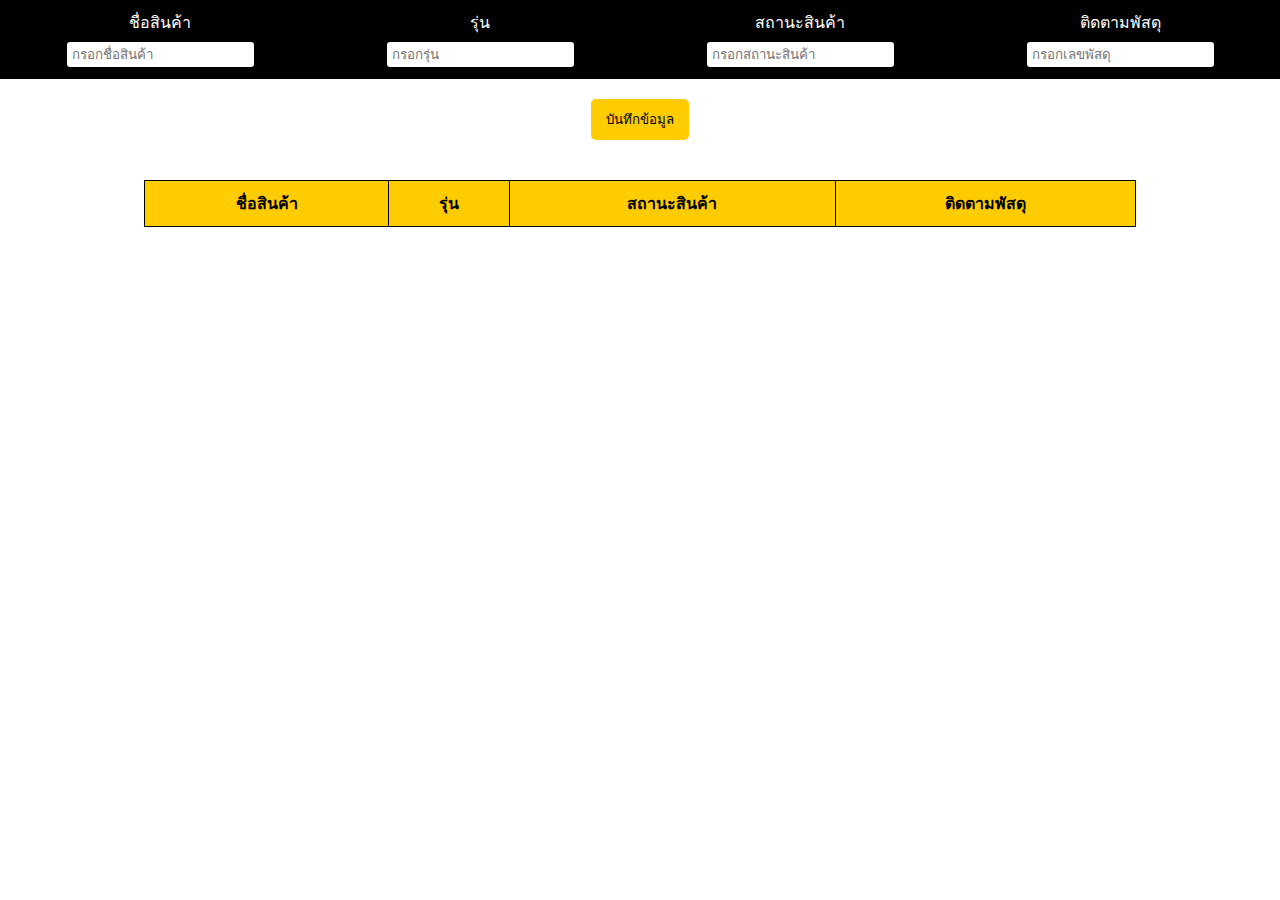
<file: index.html>
<!DOCTYPE html>
<html lang="en">
<head>
  <meta charset="UTF-8">
  <meta name="viewport" content="width=device-width, initial-scale=1.0">
  <title>Product Page</title>
  <link rel="stylesheet" href="styles.css">
</head>
<body>
  <header>
    <nav>
      <ul>
        <li>
          <label for="productName">ชื่อสินค้า</label>
          <input type="text" id="productName" placeholder="กรอกชื่อสินค้า">
        </li>
        <li>
          <label for="productModel">รุ่น</label>
          <input type="text" id="productModel" placeholder="กรอกรุ่น">
        </li>
        <li>
          <label for="productStatus">สถานะสินค้า</label>
          <input type="text" id="productStatus" placeholder="กรอกสถานะสินค้า">
        </li>
        <li>
          <label for="tracking">ติดตามพัสดุ</label>
          <input type="text" id="tracking" placeholder="กรอกเลขพัสดุ">
        </li>
      </ul>
    </nav>
  </header>

  <section class="form-section">
    <button id="saveBtn">บันทึกข้อมูล</button>
  </section>

  <section class="table-section">
    <table id="dataTable">
      <thead>
        <tr>
          <th>ชื่อสินค้า</th>
          <th>รุ่น</th>
          <th>สถานะสินค้า</th>
          <th>ติดตามพัสดุ</th>
        </tr>
      </thead>
      <tbody>
        <!-- Data will be dynamically inserted here -->
      </tbody>
    </table>
  </section>

  <script src="candy.js"></script>
</body>
</html>
</file>
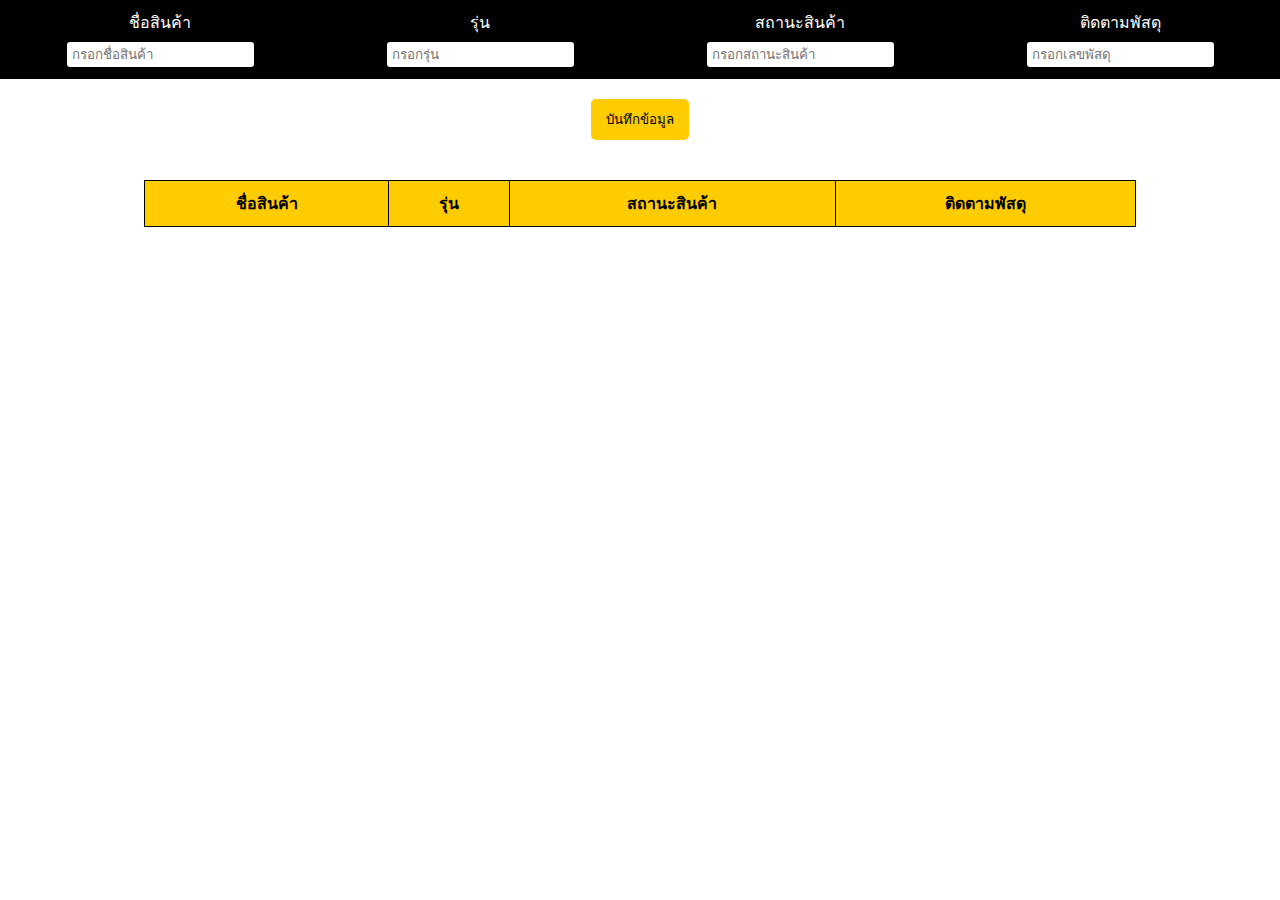
<file: Frontend/index.html>
<!DOCTYPE html>
<html lang="en">
<head>
  <meta charset="UTF-8">
  <meta name="viewport" content="width=device-width, initial-scale=1.0">
  <title>Product Page</title>
  <link rel="stylesheet" href="styles.css">
</head>
<body>
  <header>
    <nav>
      <ul>
        <li>
          <label for="productName">ชื่อสินค้า</label>
          <input type="text" id="productName" placeholder="กรอกชื่อสินค้า">
        </li>
        <li>
          <label for="productModel">รุ่น</label>
          <input type="text" id="productModel" placeholder="กรอกรุ่น">
        </li>
        <li>
          <label for="productStatus">สถานะสินค้า</label>
          <input type="text" id="productStatus" placeholder="กรอกสถานะสินค้า">
        </li>
        <li>
          <label for="tracking">ติดตามพัสดุ</label>
          <input type="text" id="tracking" placeholder="กรอกเลขพัสดุ">
        </li>
      </ul>
    </nav>
  </header>

  <section class="form-section">
    <button id="saveBtn">บันทึกข้อมูล</button>
  </section>

  <section class="table-section">
    <table id="dataTable">
      <thead>
        <tr>
          <th>ชื่อสินค้า</th>
          <th>รุ่น</th>
          <th>สถานะสินค้า</th>
          <th>ติดตามพัสดุ</th>
        </tr>
      </thead>
      <tbody>
        <!-- Data will be dynamically inserted here -->
      </tbody>
    </table>
  </section>

  <script src="candy.js"></script>
</body>
</html>
</file>
<file: styles.css>
* {
    margin: 0;
    padding: 0;
    box-sizing: border-box;
  }
  
  body {
    font-family: Arial, sans-serif;
    background-color: #fff;
    color: #000;
  }
  
  header {
    background-color: #000;
    padding: 10px 0;
  }
  
  nav ul {
    display: flex;
    justify-content: space-around;
    align-items: center;
    list-style: none;
  }
  
  nav ul li {
    display: flex;
    flex-direction: column;
    align-items: center;
  }
  
  nav ul li label {
    color: #fff;
    margin-bottom: 5px;
  }
  
  nav ul li input {
    padding: 5px;
    border: 2px solid #000;
    border-radius: 5px;
  }
  
  .form-section {
    margin: 20px;
    display: flex;
    justify-content: center;
    align-items: center;
  }
  
  button {
    padding: 10px 15px;
    background-color: #ffcc00;
    border: none;
    border-radius: 5px;
    cursor: pointer;
  }
  
  button:hover {
    background-color: #000;
    color: #fff;
  }
  
  .table-section {
    margin: 20px;
    display: flex;
    justify-content: center;
  }
  
  table {
    width: 80%;
    border-collapse: collapse;
    margin-top: 20px;
  }
  
  table, th, td {
    border: 1px solid black;
    text-align: center;
  }
  
  th, td {
    padding: 10px;
  }
  
  th {
    background-color: #ffcc00;
  }
  
  td {
    background-color: #fff;
  }
</file>
<file: Frontend/styles.css>
* {
    margin: 0;
    padding: 0;
    box-sizing: border-box;
  }
  
  body {
    font-family: Arial, sans-serif;
    background-color: #fff;
    color: #000;
  }
  
  header {
    background-color: #000;
    padding: 10px 0;
  }
  
  nav ul {
    display: flex;
    justify-content: space-around;
    align-items: center;
    list-style: none;
  }
  
  nav ul li {
    display: flex;
    flex-direction: column;
    align-items: center;
  }
  
  nav ul li label {
    color: #fff;
    margin-bottom: 5px;
  }
  
  nav ul li input {
    padding: 5px;
    border: 2px solid #000;
    border-radius: 5px;
  }
  
  .form-section {
    margin: 20px;
    display: flex;
    justify-content: center;
    align-items: center;
  }
  
  button {
    padding: 10px 15px;
    background-color: #ffcc00;
    border: none;
    border-radius: 5px;
    cursor: pointer;
  }
  
  button:hover {
    background-color: #000;
    color: #fff;
  }
  
  .table-section {
    margin: 20px;
    display: flex;
    justify-content: center;
  }
  
  table {
    width: 80%;
    border-collapse: collapse;
    margin-top: 20px;
  }
  
  table, th, td {
    border: 1px solid black;
    text-align: center;
  }
  
  th, td {
    padding: 10px;
  }
  
  th {
    background-color: #ffcc00;
  }
  
  td {
    background-color: #fff;
  }
</file>
